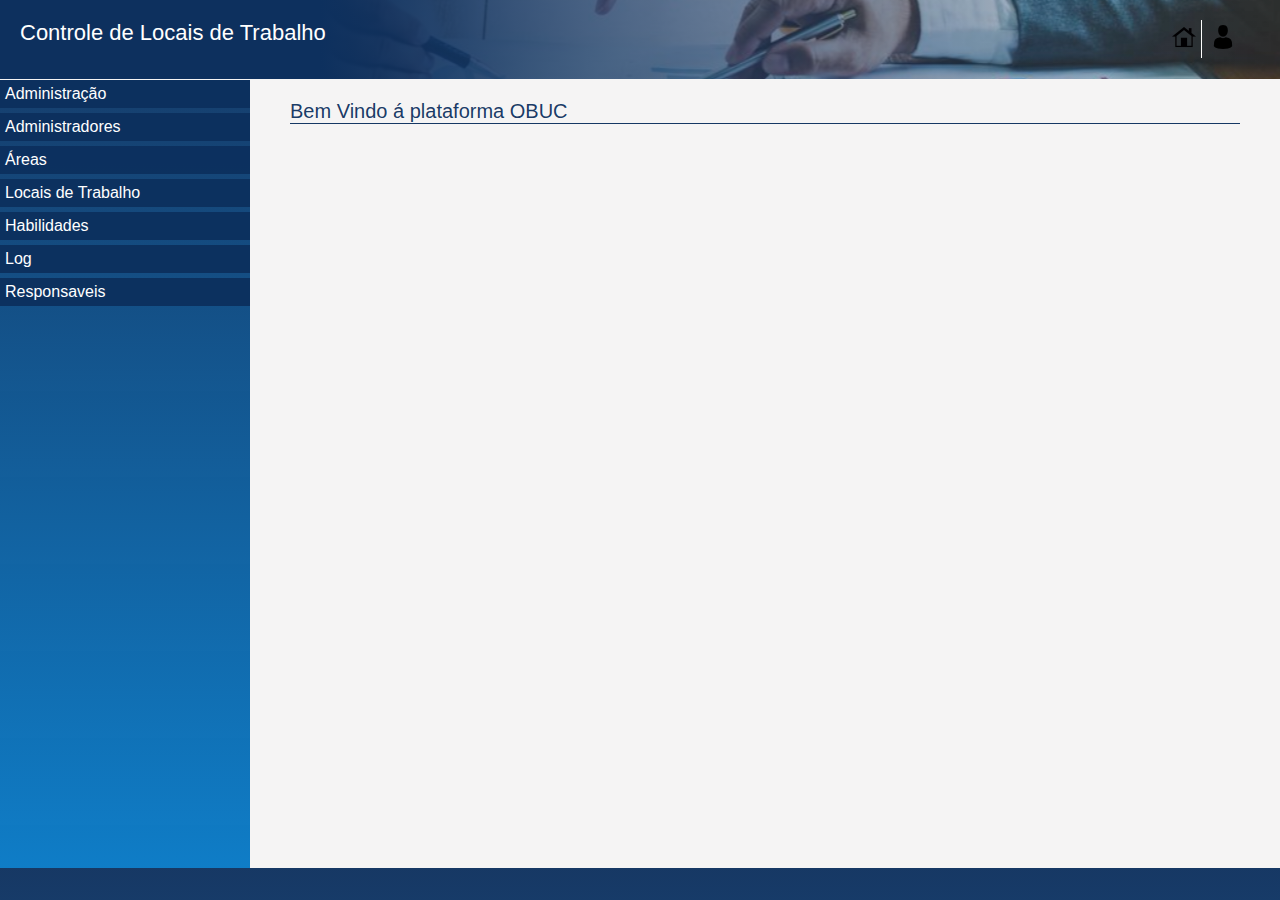
<file: index.html>
<!DOCTYPE html>
<html lang="en">
<head>
    <meta charset="UTF-8">
    <meta http-equiv="X-UA-Compatible" content="IE=edge">
    <meta name="viewport" content="width=device-width, initial-scale=1.0">
    <link rel="stylesheet" href="./css/grid.css">
    <link rel="stylesheet" href="css/style.css">
    <title>Obuc - Projeto</title>
</head>
<body>
    <header class="cabecalho">
        <div class="menu-topo">
            <p>Controle de Locais de Trabalho</p>
        </div>
        <ul>
            <li><a href="index.html"><img src="img/pagina-inicial.png" alt="home"></a></li>
            <li><img src="img/homem-usuario.png" alt="usuario"></li>
        </ul> 
    </header>
    <div class="menu">
        <nav>
            <ul>
                <a href="index.html">
                    <li>Administração</li>
                </a>
                <a href="#">
                    <li>Administradores</li>
                </a>
                <a href="#">
                    <li>Áreas</li>
                </a>
                <a href="local.html">
                    <li>Locais de Trabalho</li>
                </a>
                <a href="#">
                    <li>Habilidades</li>
                </a>
                <a href="#">
                    <li>Log</li>
                </a>
                <a href="#">
                    <li>Responsaveis</li>
                </a>
            </ul>
        </nav>
    </div>
    <section class="conteudo">
        <p>Bem Vindo á plataforma OBUC</p>
        <div class="add-local">
            
        </div>
    </section>
</body>
</html>
</file>
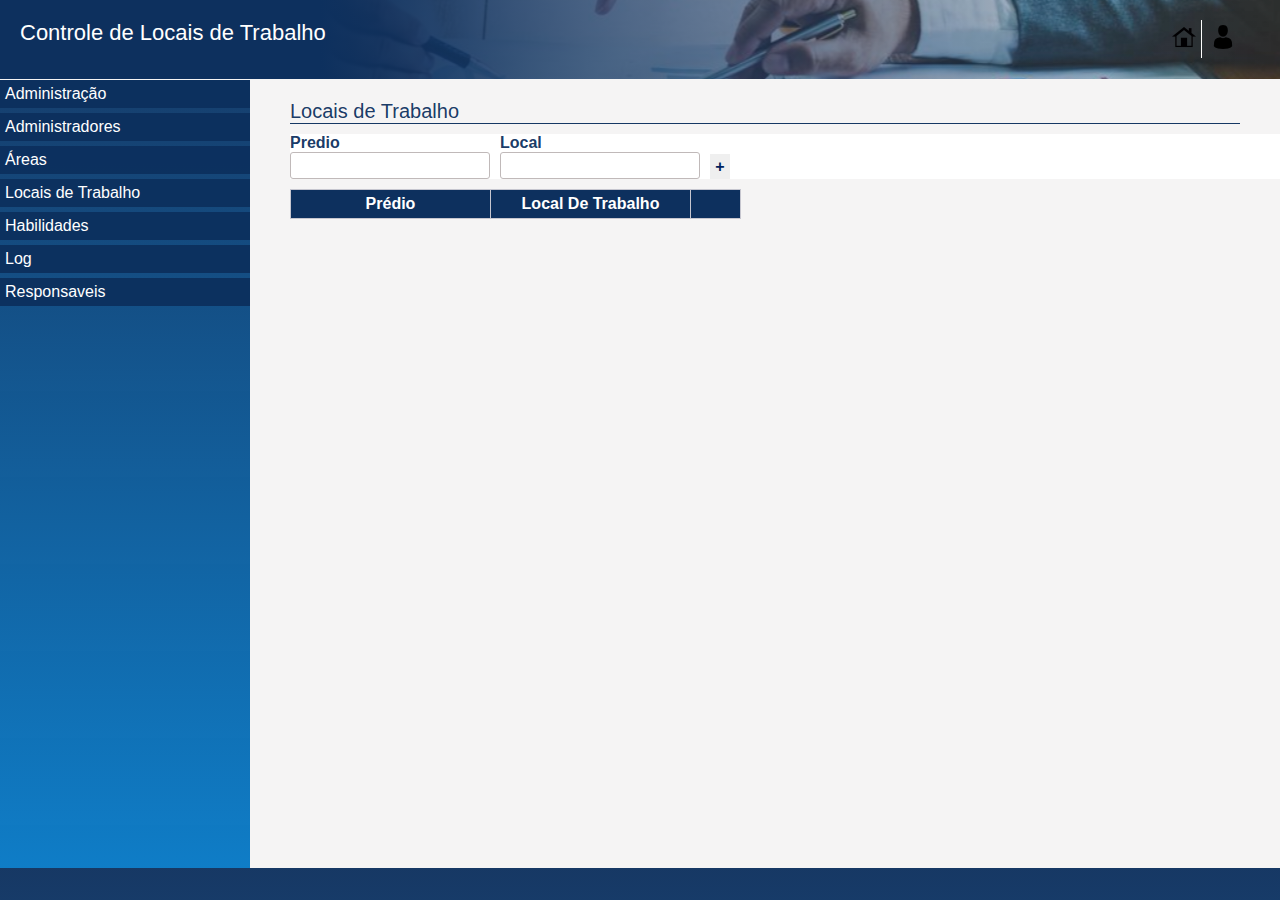
<file: local.html>
<!DOCTYPE html>
<html lang="en">
<head>
    <meta charset="UTF-8">
    <meta http-equiv="X-UA-Compatible" content="IE=edge">
    <meta name="viewport" content="width=device-width, initial-scale=1.0">
    <link rel="stylesheet" href="./css/grid.css">
    <link rel="stylesheet" href="css/style.css">
    <script src="script.js"></script>
    <title>Obuc - Àrea</title>
</head>
<body>
    <header class="cabecalho">
        <div class="menu-topo">
            <p>Controle de Locais de Trabalho</p>
        </div>
        <ul>
            <li><a href="index.html"><img src="img/pagina-inicial.png" alt="home"></a></li>
            <li><img src="img/homem-usuario.png" alt="usuario"></li>
        </ul> 
    </header>
    <div class="menu">
        <nav>
            <ul>
                <a href="index.html">
                    <li>Administração</li>
                </a>
                <a href="#">
                    <li>Administradores</li>
                </a>
                <a href="#">
                    <li>Áreas</li>
                </a>
                <a href="#">
                    <li>Locais de Trabalho</li>
                </a>
                <a href="#">
                    <li>Habilidades</li>
                </a>
                <a href="#">
                    <li>Log</li>
                </a>
                <a href="#">
                    <li>Responsaveis</li>
                </a>
            </ul>
        </nav>
    </div>
    <section class="conteudo">
        <p>Locais de Trabalho</p>
        <div class="add-local">
            <div class="add-predio">
                <label for="">Predio</label>
                <input type="text" id="predio">
            </div>            
            <div class="add-area">
                <label for="">Local</label>
                <input type="text" id="local">
            </div>
            <button id="btn1" class="btn" onclick="local.salvar()">+</button>
        </div>
        
        <div class="resultado">
            <table border="1">
                <thead>
                    <tr>
                        <td>Prédio</td>
                        <td>Local De Trabalho</td>
                        <td></td>
                    </tr>
                </thead>
                <tbody id="tbody">

                </tbody>
            </table>
        </div>
    </section>
</body>
</html>
</file>
<file: css/grid.css>
*, *:before, *:after {
  -webkit-box-sizing: border-box; 
  -moz-box-sizing: border-box; 
  box-sizing: border-box;
}

.container {
	width: 960px;
	margin: 0 auto;
	padding: 0px;
	position: relative;
}

.container:after, .container:before {
	content: " ";
	display: table;
}

.container:after {
	clear: both;
}

.grid-1, .grid-2, .grid-3, .grid-4, .grid-5, .grid-6, .grid-7, .grid-8, .grid-9, .grid-10, .grid-11, .grid-12, .grid-13, .grid-14, .grid-15, .grid-16, .grid-1-3 {
	float: left;
	margin-left: 10px;
	margin-right: 10px;
}

.grid-1 	{width: 40px;}
.grid-2 	{width: 100px;}
.grid-3 	{width: 160px;}
.grid-4 	{width: 220px;}
.grid-5 	{width: 280px;}
.grid-6 	{width: 340px;}
.grid-7 	{width: 400px;}
.grid-8 	{width: 460px;}
.grid-9 	{width: 520px;}
.grid-10 	{width: 580px;}
.grid-11 	{width: 640px;}
.grid-12 	{width: 700px;}
.grid-13 	{width: 760px;}
.grid-14 	{width: 820px;}
.grid-15 	{width: 880px;}
.grid-16 	{width: 940px;}
.grid-1-3	{width: 300px;}

@media only screen and (min-width: 788px) and (max-width: 979px) {

.container {
	width: 768px;
}

.grid-1		{width: 28px;}
.grid-2		{width: 76px;}
.grid-3		{width: 124px;}
.grid-4		{width: 172px;}
.grid-5		{width: 220px;}
.grid-6		{width: 268px;}
.grid-7		{width: 316px;}
.grid-8		{width: 364px;}
.grid-9		{width: 412px;}
.grid-10	{width: 460px;}
.grid-11	{width: 508px;}
.grid-12	{width: 556px;}
.grid-13	{width: 604px;}
.grid-14	{width: 652px;}
.grid-15	{width: 700px;}
.grid-16	{width: 748px;}
.grid-1-3	{width: 236px;}

}

@media only screen and (max-width: 787px) {
.container {
	width: 300px;
}

.grid-1, .grid-2, .grid-3, .grid-4, .grid-5, .grid-6, .grid-7, .grid-8, .grid-9, .grid-10, .grid-11, .grid-12, .grid-13, .grid-14, .grid-15, .grid-16, .grid-1-3 {
	width: 300px;
	margin: 0 0 20px 0;
	float: none;
}

}
</file>
<file: css/style.css>
* {
    top: 0;
    padding: 0;
    margin: 0;
    color: white;
    font-family: Arial, Helvetica, sans-serif;
    font-weight: bold italic;
}
body { 
    display: flex;
    flex-wrap: wrap;
    background-image: linear-gradient(to top, rgb(15, 125, 199), #0d305ef5 );
}
.cabecalho{
    display: flex;
    width: 100%;
    height: 80px;
    background-image:linear-gradient(to right, #0d305e 25%, rgba(255, 255, 255, 0)), url('../img/admin-small.png');
    background-repeat: no-repeat;
    background-position: bottom;
    border-bottom: 1px solid rgb(245, 244, 244);
    justify-content: space-between;
}
.cabecalho p{
    margin: 20px 20px auto 20px;
    font-size: 22px;
    font-weight: italic;
}
.cabecalho ul {
    margin: 20px 40px 0 0;
}
.cabecalho ul li{
    padding: 5px;
    display: inline-block;
}

.cabecalho ul li:first-child{
    border-right: 1px solid white;
}
/* MENU */
.menu {
    width: 250px;
}
.menu ul a{
    text-decoration: none;
}

.menu ul a li{
    background: #0d305ef5;
    margin-bottom: 5px;
    padding: 5px;
}

.menu ul li:hover{
    background-color: rgb(0, 33, 94);
}

/* CONTEUDO */

.conteudo{
    flex: 1;
    height: 87.5vh;
    background: rgb(245, 244, 244);

}
.conteudo p{
    color: #0d305ef5;
    font-size: 20px;
    margin: 20px 0 0 40px;
    
}
.conteudo p::after{
    content: "";
    display: block;
    width: 96%;
    height: 1px;
    background: #0d305ef5;
    margin: auto 0 0 0px;
}
.add-local{
    display: flex;
    margin: 10px 0 10px 40px;
    background-color: rgb(255, 255, 255);
}
.add-local label{
    color: #0d305ef5;
    font-weight: bolder;
}
.add-local input{
    border: 1px solid rgb(192, 185, 185);
    border-radius: 3px;
    padding: 5px;
    outline: 0;
    color: rgb(0, 33, 94);
}
.btn{
    width: 20px;
    height: 25px;
    margin: 20px 5px 0 0;
    color: rgb(0, 33, 94);
    font-size: 16px;
    font-weight: bolder;
    border: 0;
    outline: 0;
    cursor: pointer;
}

.btn:hover{
    background-color: rgb(15, 125, 199);
}

.add-area{
    margin: 0 10px 0 10px;
    display: grid;
    width: 200px;
    height: 25px;
}
.add-predio{
    display: grid;
    width: 200px;
    height: 25px;
}
.resultado{
    display: flex;
    margin: 0 0 0 40px;
}
.resultado table thead tr td{
    color: white;
    font-weight: bolder;
    margin: 0 20px;
    width: 200px;
    padding: 5px;
    text-align: center;
}
.resultado table thead{
    background-color: #0d305e;
}
.resultado table tr button{
    color: rgb(0, 33, 94);
    padding: 5px;
    font-size: 16px;
    font-weight: bolder;
    border: 0;
    outline: 0;
    cursor: pointer;
}

.resultado table tbody tr td{
    color: black;
    text-align: center;
}

.resultado table tbody tr td:last-child{
    display: flex;
    border: none;
}
.resultado table tr td:last-child{
    width: 50px;
}

table{
    border-collapse: collapse;
    border: 1px solid rgb(198, 198, 207);
}
</file>
